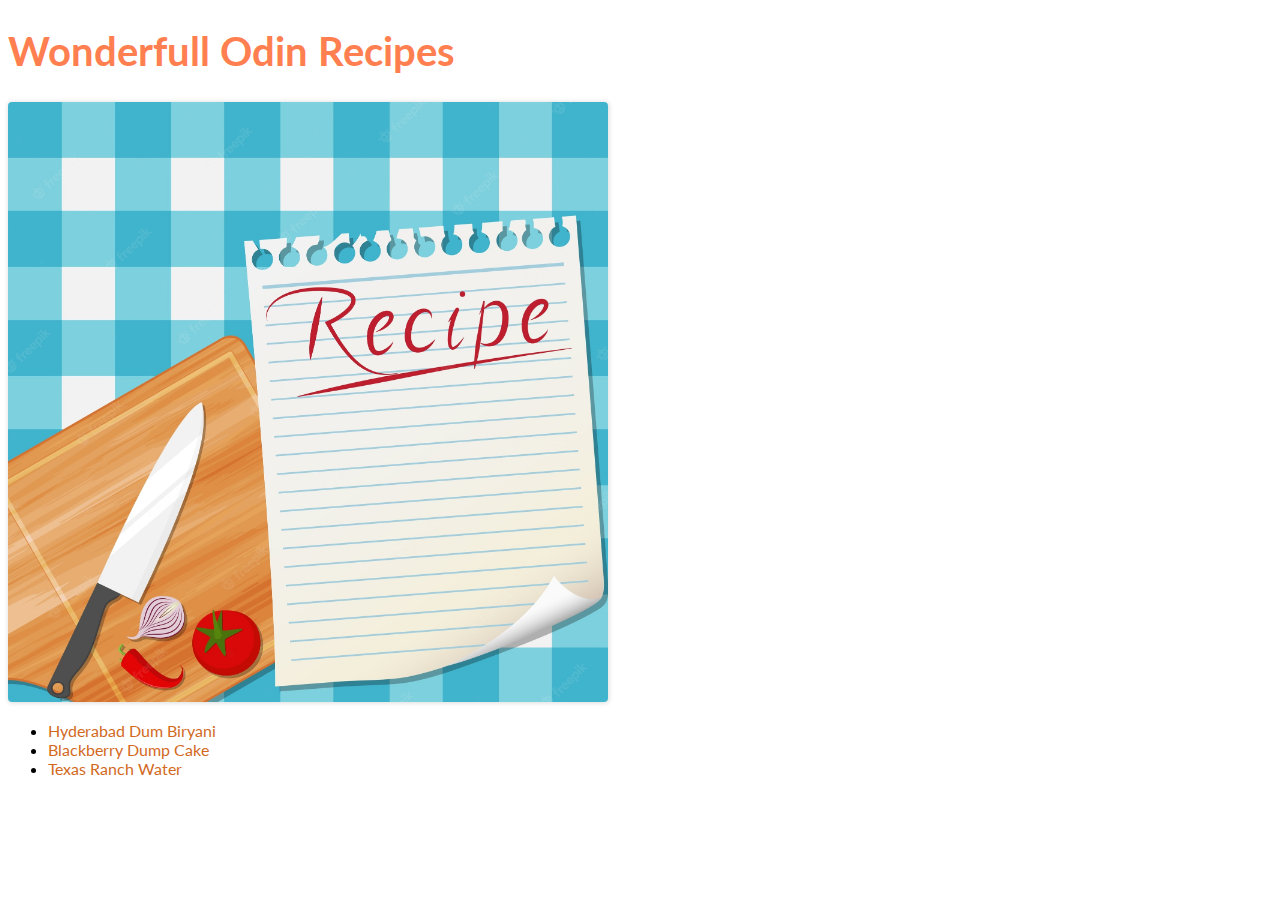
<file: index.html>
<!DOCTYPE html>
<html lang="en">
  <head>
    <meta charset="UTF-8" />
    <meta http-equiv="X-UA-Compatible" content="IE=edge" />
    <meta name="viewport" content="width=device-width, initial-scale=1.0" />

    <link rel="preconnect" href="https://fonts.googleapis.com" />
    <link rel="preconnect" href="https://fonts.gstatic.com" crossorigin />
    <link
      href="https://fonts.googleapis.com/css2?family=Lato:wght@100;400;700&display=swap"
      rel="stylesheet"
    />

    <link rel="stylesheet" href="style.css" />

    <title>Odin Recipes</title>
  </head>
  <body>
    <h1 class="site-name">Wonderfull Odin Recipes</h1>
    <img
      src="recipes/kitchen-recipe-design-background_51486-104.jpg"
      width="600"
      alt=""
    />
    <ul>
      <li><a href="recipes/dum-biryani.html">Hyderabad Dum Biryani</a></li>
      <li><a href="recipes/blackberry.html">Blackberry Dump Cake</a></li>
      <li><a href="recipes/texas-ranch.html">Texas Ranch Water</a></li>
    </ul>
  </body>
</html>
</file>
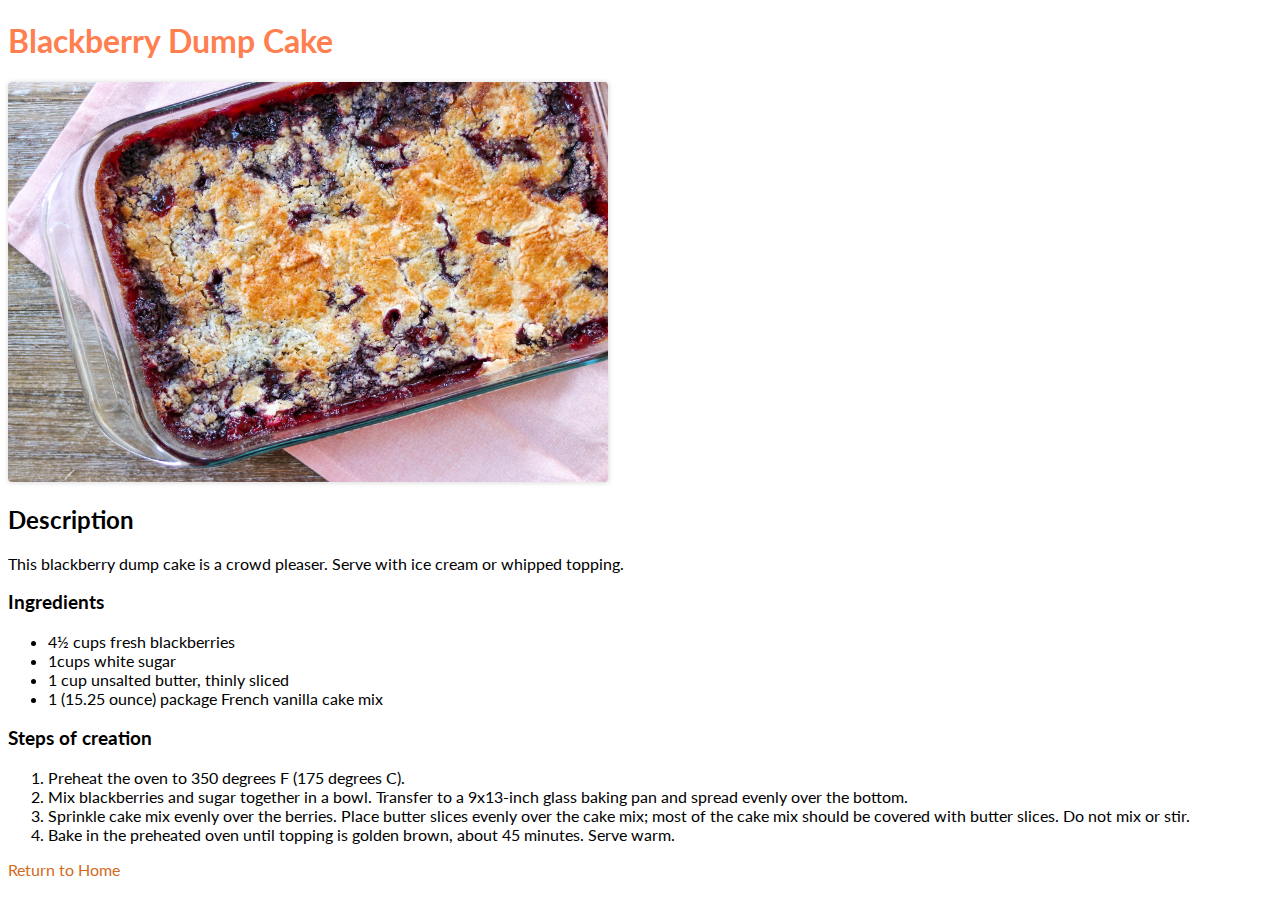
<file: recipes/blackberry.html>
<!DOCTYPE html>
<html lang="en">
  <head>
    <meta charset="UTF-8" />
    <meta http-equiv="X-UA-Compatible" content="IE=edge" />
    <meta name="viewport" content="width=device-width, initial-scale=1.0" />

    <link rel="preconnect" href="https://fonts.googleapis.com" />
    <link rel="preconnect" href="https://fonts.gstatic.com" crossorigin />
    <link
      href="https://fonts.googleapis.com/css2?family=Lato:wght@100;400;700&display=swap"
      rel="stylesheet"
    />

    <link rel="stylesheet" href="../style.css" />

    <title>Odin Recipes - Blackberry Dump Cake</title>
  </head>
  <body>
    <h1 class="recipe-name">Blackberry Dump Cake</h1>
    <img src="blackberry-cake.jpeg" width="600" alt="blackberry-cake-image" />
    <h2>Description</h2>
    <p class="recipe-description">
      This blackberry dump cake is a crowd pleaser. Serve with ice cream or
      whipped topping.
    </p>

    <h3>Ingredients</h3>

    <ul>
      <li>4½ cups fresh blackberries</li>
      <li>1cups white sugar</li>
      <li>1 cup unsalted butter, thinly sliced</li>
      <li>1 (15.25 ounce) package French vanilla cake mix</li>
    </ul>

    <h3>Steps of creation</h3>

    <ol>
      <li>Preheat the oven to 350 degrees F (175 degrees C).</li>
      <li>
        Mix blackberries and sugar together in a bowl. Transfer to a 9x13-inch
        glass baking pan and spread evenly over the bottom.
      </li>
      <li>
        Sprinkle cake mix evenly over the berries. Place butter slices evenly
        over the cake mix; most of the cake mix should be covered with butter
        slices. Do not mix or stir.
      </li>
      <li>
        Bake in the preheated oven until topping is golden brown, about 45
        minutes. Serve warm.
      </li>
    </ol>
    <a href="../index.html">Return to Home</a>
  </body>
</html>
</file>
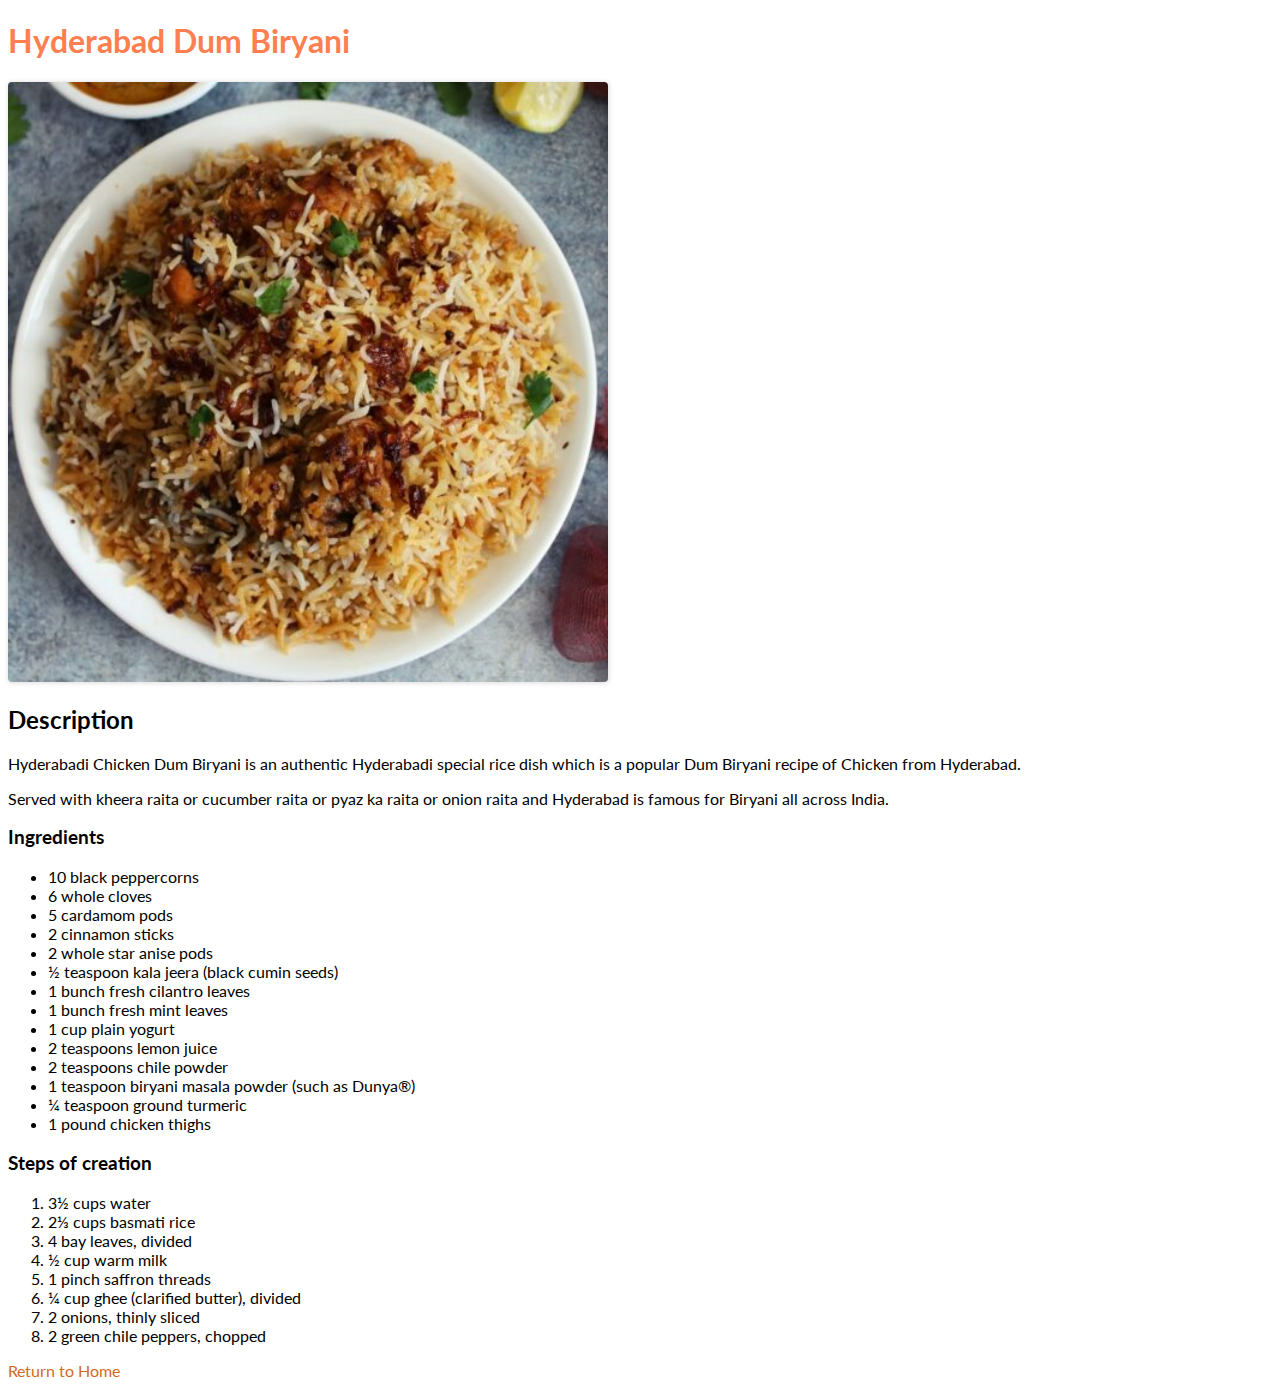
<file: recipes/dum-biryani.html>
<!DOCTYPE html>
<html lang="en">
  <head>
    <meta charset="UTF-8" />
    <meta http-equiv="X-UA-Compatible" content="IE=edge" />
    <meta name="viewport" content="width=device-width, initial-scale=1.0" />

    <link rel="preconnect" href="https://fonts.googleapis.com" />
    <link rel="preconnect" href="https://fonts.gstatic.com" crossorigin />
    <link
      href="https://fonts.googleapis.com/css2?family=Lato:wght@100;400;700&display=swap"
      rel="stylesheet"
    />

    <link rel="stylesheet" href="../style.css" />

    <title>Odin Recipes - Hyderabad Dum Biryani</title>
  </head>
  <body>
    <h1 class="recipe-name">Hyderabad Dum Biryani</h1>
    <img
      src="chicken-dum-biryani.jpg"
      width="600"
      height="600"
      alt="chicken-dum-biryani-image"
    />
    <h2>Description</h2>
    <p class="recipe-description">
      Hyderabadi Chicken Dum Biryani is an authentic Hyderabadi special rice
      dish which is a popular Dum Biryani recipe of Chicken from Hyderabad.
    </p>
    <p class="recipe-description">
      Served with kheera raita or cucumber raita or pyaz ka raita or onion raita
      and Hyderabad is famous for Biryani all across India.
    </p>

    <h3>Ingredients</h3>

    <ul>
      <li>10 black peppercorns</li>
      <li>6 whole cloves</li>
      <li>5 cardamom pods</li>
      <li>2 cinnamon sticks</li>
      <li>2 whole star anise pods</li>
      <li>½ teaspoon kala jeera (black cumin seeds)</li>
      <li>1 bunch fresh cilantro leaves</li>
      <li>1 bunch fresh mint leaves</li>
      <li>1 cup plain yogurt</li>
      <li>2 teaspoons lemon juice</li>
      <li>2 teaspoons chile powder</li>
      <li>1 teaspoon biryani masala powder (such as Dunya®)</li>
      <li>¼ teaspoon ground turmeric</li>
      <li>1 pound chicken thighs</li>
    </ul>

    <h3>Steps of creation</h3>
    <ol>
      <li>3½ cups water</li>
      <li>2⅓ cups basmati rice</li>
      <li>4 bay leaves, divided</li>
      <li>½ cup warm milk</li>
      <li>1 pinch saffron threads</li>
      <li>¼ cup ghee (clarified butter), divided</li>
      <li>2 onions, thinly sliced</li>
      <li>2 green chile peppers, chopped</li>
    </ol>
    <a href="../index.html">Return to Home</a>
  </body>
</html>
</file>
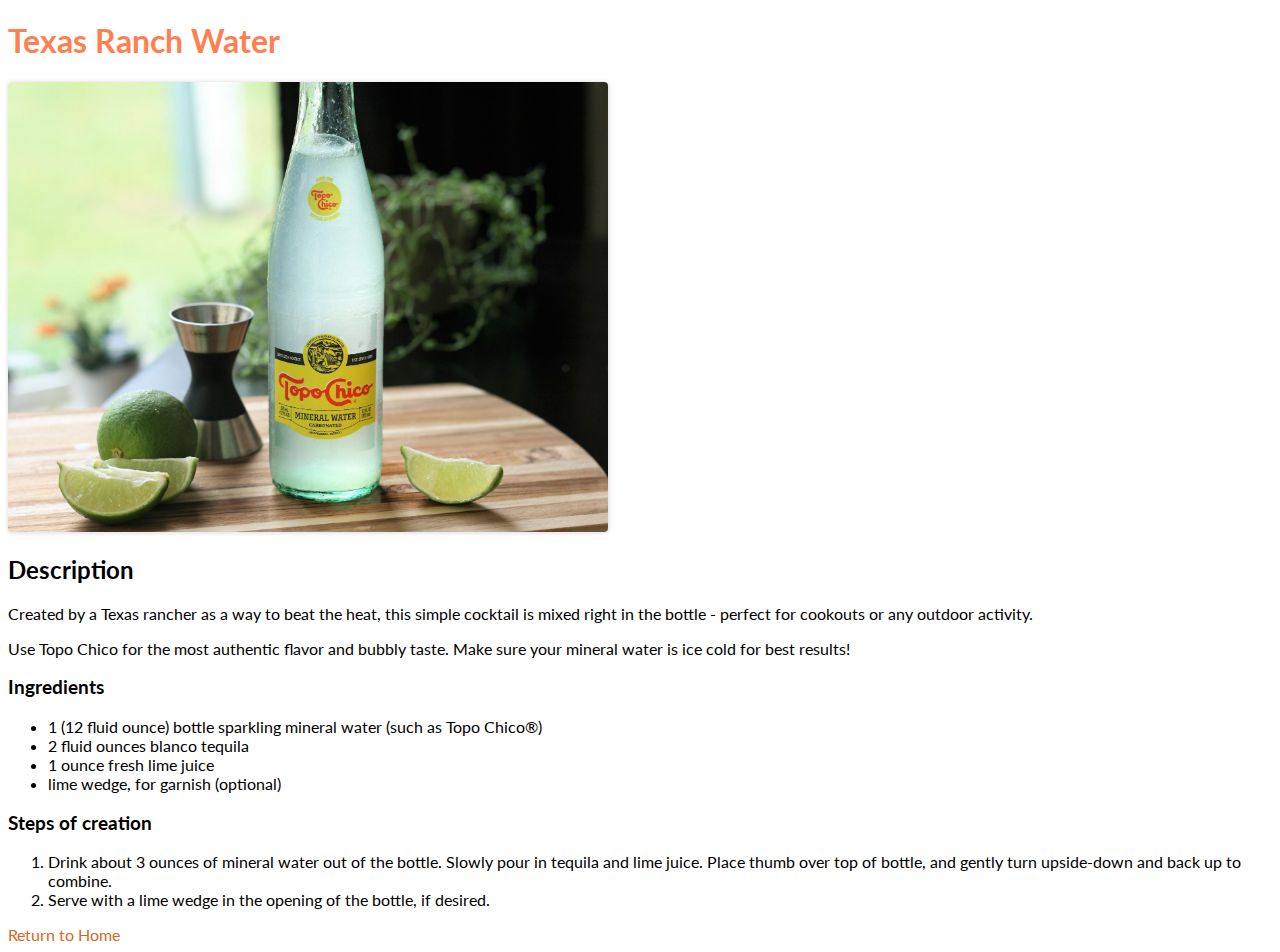
<file: recipes/texas-ranch.html>
<!DOCTYPE html>
<html lang="en">
  <head>
    <meta charset="UTF-8" />
    <meta http-equiv="X-UA-Compatible" content="IE=edge" />
    <meta name="viewport" content="width=device-width, initial-scale=1.0" />

    <link rel="preconnect" href="https://fonts.googleapis.com" />
    <link rel="preconnect" href="https://fonts.gstatic.com" crossorigin />
    <link
      href="https://fonts.googleapis.com/css2?family=Lato:wght@100;400;700&display=swap"
      rel="stylesheet"
    />

    <link rel="stylesheet" href="../style.css" />

    <title>Odin Recipes - Texas Ranch Water</title>
  </head>
  <body>
    <h1 class="recipe-name">Texas Ranch Water</h1>
    <img src="Texas-Ranch-WAter.jpg" width="600" alt="Texas Ranch Water" />

    <h2>Description</h2>

    <p class="recipe-description">
      Created by a Texas rancher as a way to beat the heat, this simple cocktail
      is mixed right in the bottle - perfect for cookouts or any outdoor
      activity.
    </p>
    <p class="recipe-description">
      Use Topo Chico for the most authentic flavor and bubbly taste. Make sure
      your mineral water is ice cold for best results!
    </p>

    <h3>Ingredients</h3>

    <ul>
      <li>
        1 (12 fluid ounce) bottle sparkling mineral water (such as Topo Chico®)
      </li>
      <li>2 fluid ounces blanco tequila</li>
      <li>1 ounce fresh lime juice</li>
      <li>lime wedge, for garnish (optional)</li>
    </ul>

    <h3>Steps of creation</h3>

    <ol>
      <li>
        Drink about 3 ounces of mineral water out of the bottle. Slowly pour in
        tequila and lime juice. Place thumb over top of bottle, and gently turn
        upside-down and back up to combine.
      </li>
      <li>Serve with a lime wedge in the opening of the bottle, if desired.</li>
    </ol>

    <a href="../index.html">Return to Home</a>
  </body>
</html>
</file>
<file: style.css>
body {
  font-family: "Lato", sans-serif;
}

body a {
  text-decoration: none;
  color: chocolate;
}

.site-name {
  font-size: 40px;
  font-weight: 700;
  color: coral;
}

.recipe-name {
  color: coral;
}

.recipe-description {
  font-size: 16px;
}

img {
  border-radius: 4px;
  box-shadow: 0.4px 0.4px 5px gainsboro;
}
</file>
